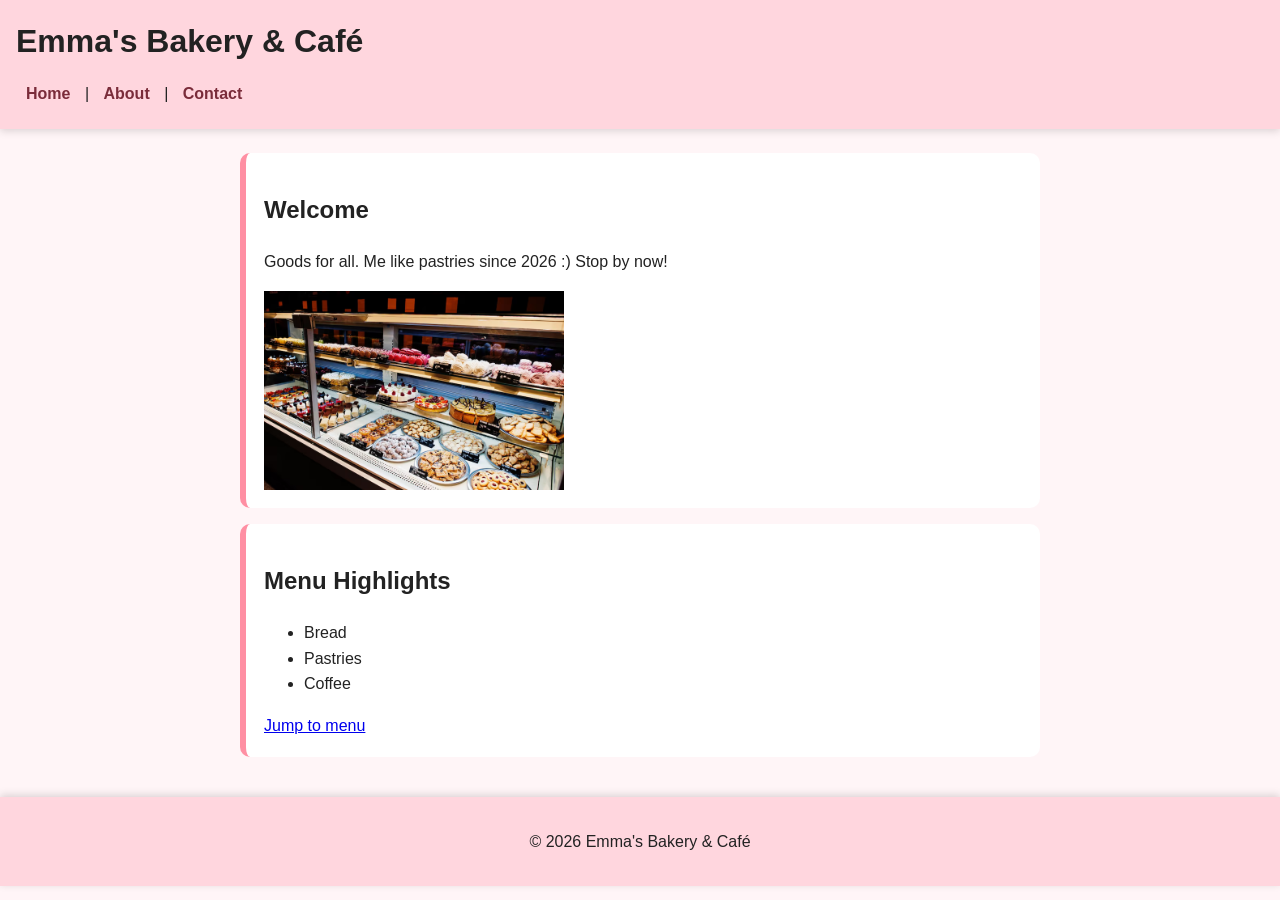
<file: index.html>
<!DOCTYPE html>
<html>
<head>
    <meta charset="UTF-8">
    <title>Emma's Bakery & Café</title>
    <link rel="stylesheet" href="style.css">
</head>

<body>

<header>
    <h1>Emma's Bakery & Café</h1>

    <nav>
        <a href="index.html">Home</a> |
        <a href="about.html">About</a> |
        <a href="contact.html">Contact</a>
    </nav>
</header>

<main>
 <div class="content">
    <section>
        <h2>Welcome</h2>
        <p>
            Goods for all. Me like pastries since 2026 :) Stop by now!
        </p>

        <img src="images1/bakery1.jpg" alt="Bakery Interior" width="300">
    </section>

    <section id="menu">
        <h2>Menu Highlights</h2>
        <ul>
            <li>Bread</li>
            <li>Pastries</li>
            <li>Coffee</li>
        </ul>

          <!-- Stretch goal -->
        <a href="#menu">Jump to menu</a>
    </section>

</main>

<footer>
    <p>&copy; 2026 Emma's Bakery & Café</p>
</footer>

</body>
</html>
</file>
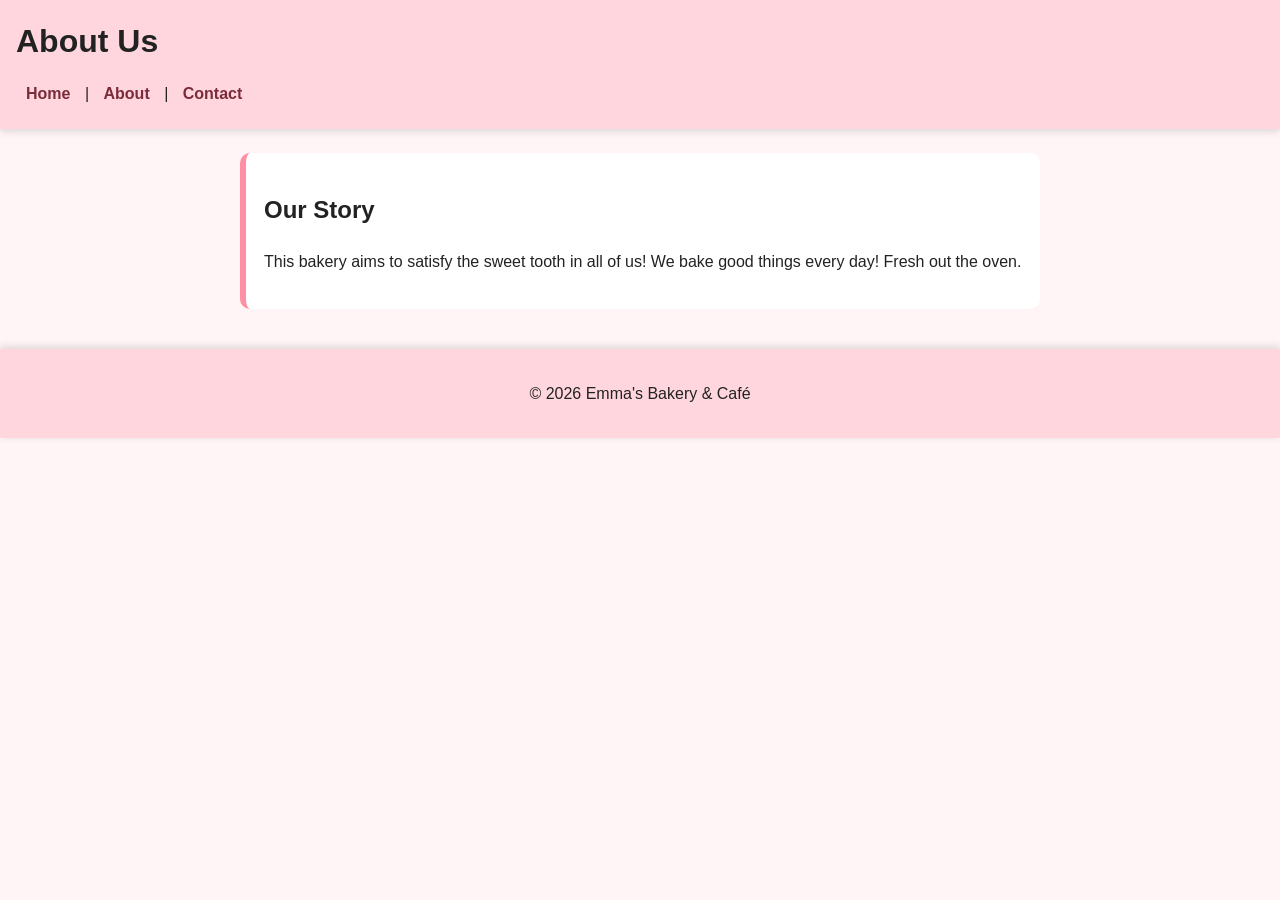
<file: about.html>
<!DOCTYPE html>
<html>
<head>
    <meta charset="UTF-8">
    <title>About | Emma's Bakery & Café</title>
    <link rel="stylesheet" href="style.css">
</head>

<body>

<header>
    <h1>About Us</h1>

    <nav>
        <a href="index.html">Home</a> |
        <a href="about.html">About</a> |
        <a href="contact.html">Contact</a>
    </nav>
</header>

<main>
  <div class="content">
    <section>
        <h2>Our Story</h2>
        <p>
            This bakery aims to satisfy the sweet tooth in all of us! We bake good things every day! Fresh out the oven. 
        </p>
    </section>

</main>

<footer>
    <p>&copy; 2026 Emma's Bakery & Café</p>
</footer>

</body>
</html>
</file>
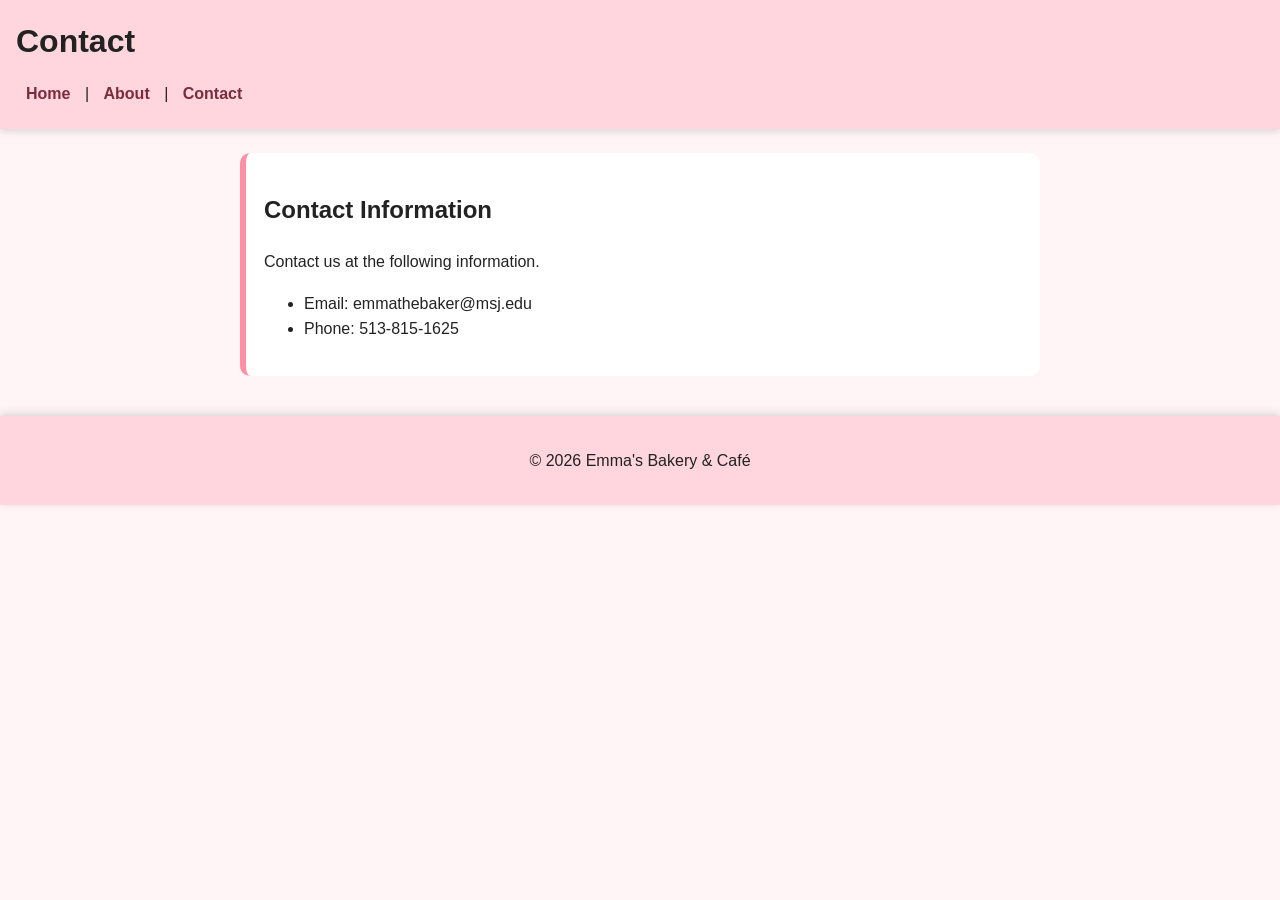
<file: contact.html>
<!DOCTYPE html>
<html>
<head>
    <meta charset="UTF-8">
    <title>Contact | Emma's Bakery & Café</title>
    <link rel="stylesheet" href="style.css">
</head>

<body>

<header>
    <h1>Contact</h1>

    <nav>
        <a href="index.html">Home</a> |
        <a href="about.html">About</a> |
        <a href="contact.html">Contact</a>
    </nav>
</header>

<main>
  <div class="content">
    <section>
        <h2>Contact Information</h2>
        <p>
            Contact us at the following information.
        </p>

        <ul>
            <li>Email: emmathebaker@msj.edu</li>
            <li>Phone: 513-815-1625</li>
        </ul>
    </section>

</main>

<footer>
    <p>&copy; 2026 Emma's Bakery & Café</p>
</footer>

</body>
</html>
</file>
<file: style.css>
body {
  margin: 0;
  font-family: Arial, sans-serif;
  line-height: 1.6;
  background-color: #fff5f7;
  color: #222;
}

header {
  position: sticky;
  top: 0;
  background-color: #ffd6de;
  padding: 16px;
  box-shadow: 0 2px 8px rgba(0, 0, 0, 0.15);
}

header h1 {
  margin: 0 0 8px 0;
}

nav a {
  text-decoration: none;
  color: #7a2c3a;
  font-weight: bold;
  padding: 6px 10px;
  border-radius: 6px;
  display: inline-block;
}

nav a:hover {
  background-color: #ff8fa3;
  color: white;
}

main {
  display: flex;
  justify-content: center;
  padding: 24px 16px;
}

.content {
  max-width: 800px;
  width: 100%;
}

section {
  background-color: #ffffff;
  padding: 18px;
  border-radius: 10px;
  margin-bottom: 16px;
  border-left: 6px solid #ff8fa3; 
}

img {
  display: block;
  margin-top: 12px;
  max-width: 100%;
  height: auto;
}

footer {
  background-color: #ffd6de;
  padding: 16px;
  text-align: center;
  box-shadow: 0 -2px 8px rgba(0, 0, 0, 0.15);
}
</file>
